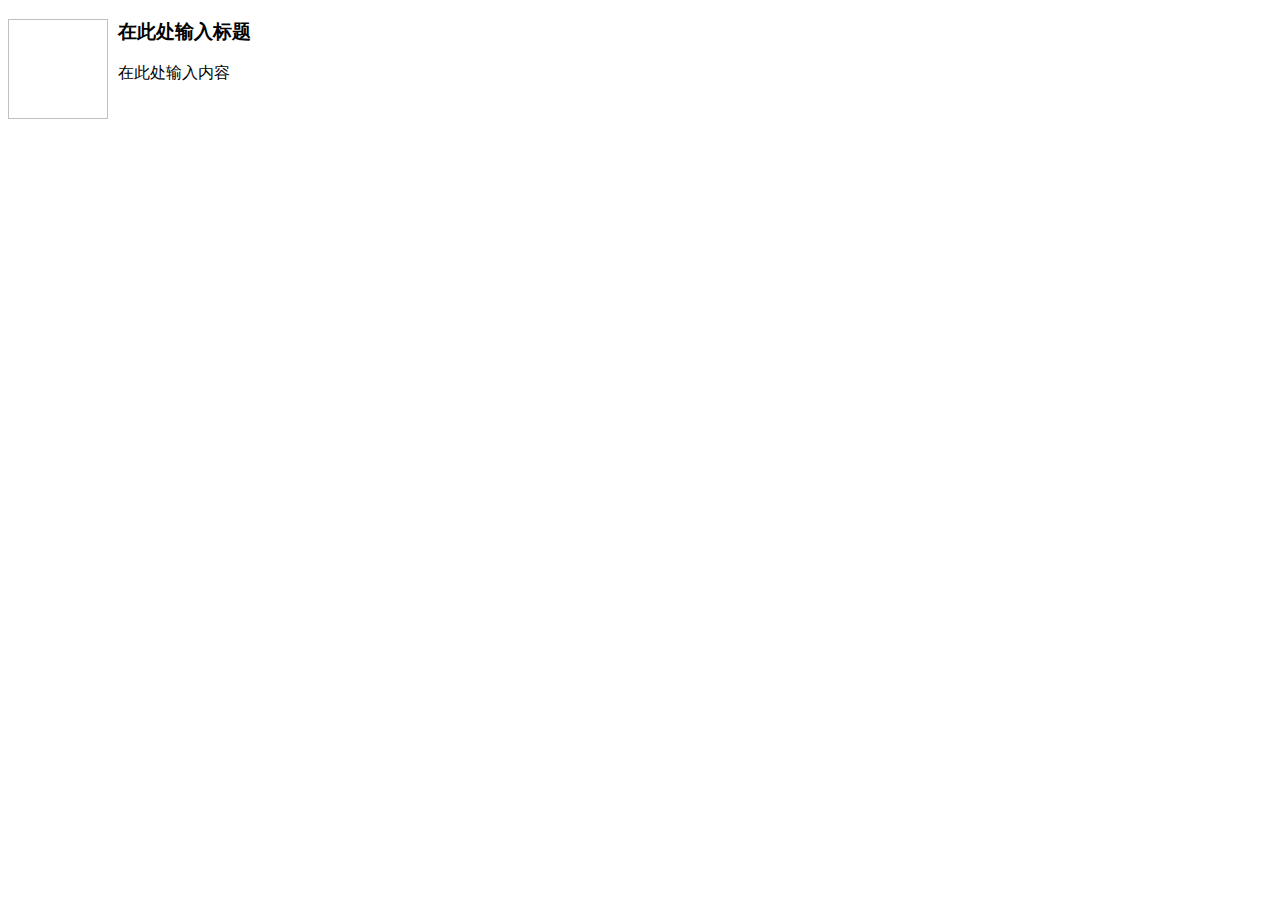
<file: web/editor/plugins/template/html/1.html>
<!doctype html>
<html>
<head>
	<meta charset="utf-8" />
</head>
<body>
	<h3>
		<img align="left" height="100" style="margin-right: 10px" width="100" />在此处输入标题
	</h3>
	<p>
		在此处输入内容
	</p>
</body>
</html>
</file>
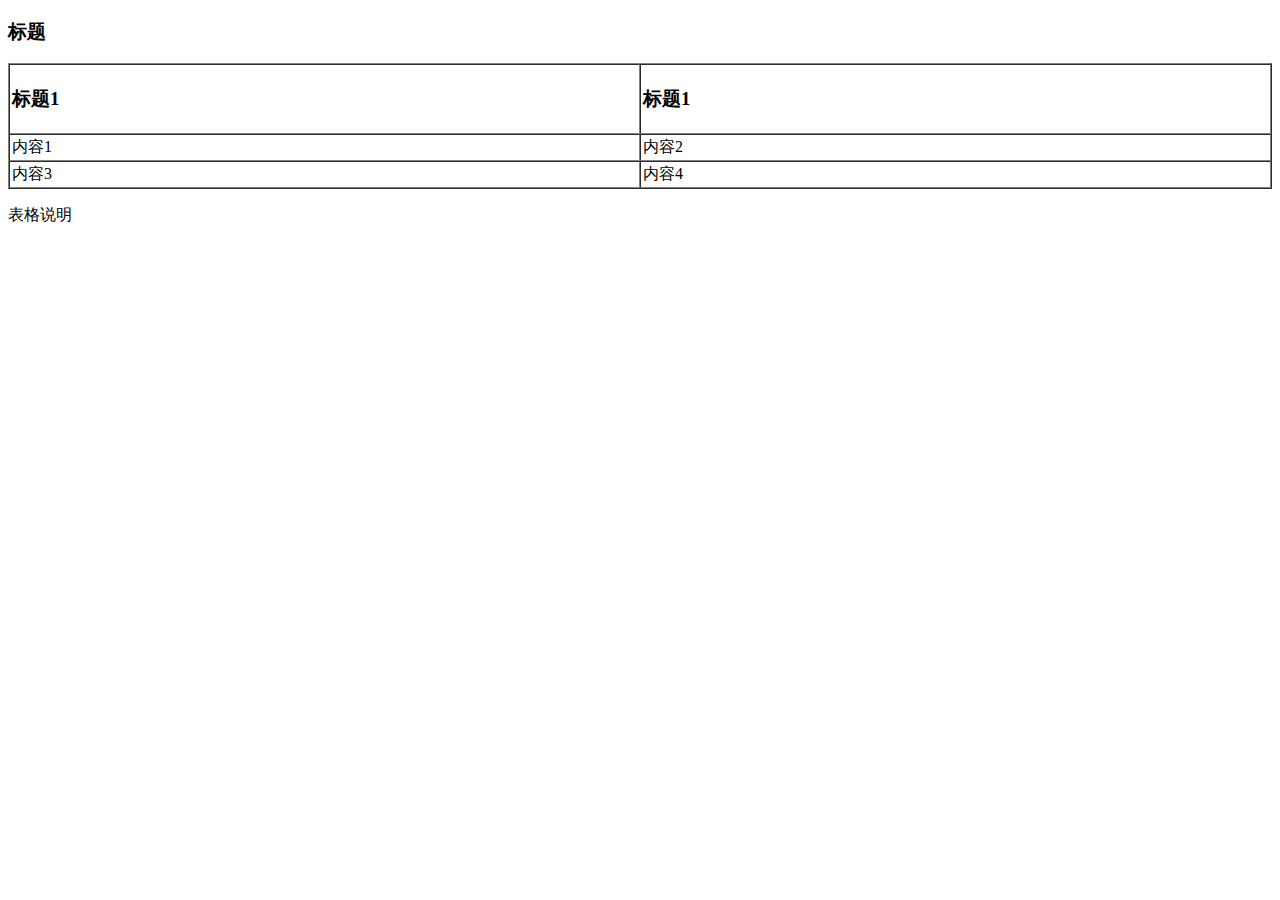
<file: web/editor/plugins/template/html/2.html>
<!doctype html>
<html>
<head>
	<meta charset="utf-8" />
</head>
<body>
	<h3>
		标题
	</h3>
	<table style="width:100%;" cellpadding="2" cellspacing="0" border="1">
		<tbody>
			<tr>
				<td>
					<h3>标题1</h3>
				</td>
				<td>
					<h3>标题1</h3>
				</td>
			</tr>
			<tr>
				<td>
					内容1
				</td>
				<td>
					内容2
				</td>
			</tr>
			<tr>
				<td>
					内容3
				</td>
				<td>
					内容4
				</td>
			</tr>
		</tbody>
	</table>
	<p>
		表格说明
	</p>
</body>
</html>
</file>
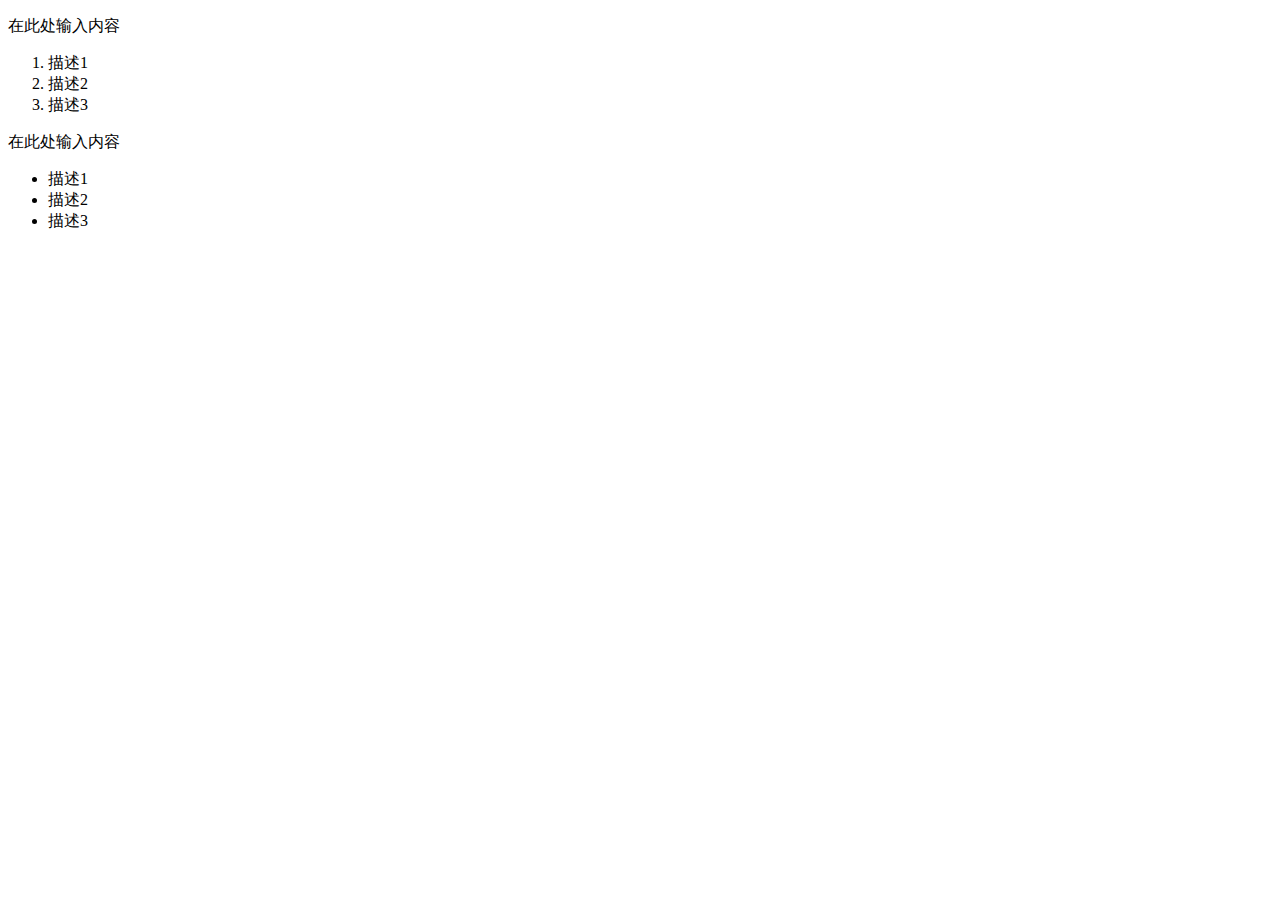
<file: web/editor/plugins/template/html/3.html>
<!doctype html>
<html>
<head>
	<meta charset="utf-8" />
</head>
<body>
	<p>
		在此处输入内容
	</p>
	<ol>
		<li>
			描述1
		</li>
		<li>
			描述2
		</li>
		<li>
			描述3
		</li>
	</ol>
	<p>
		在此处输入内容
	</p>
	<ul>
		<li>
			描述1
		</li>
		<li>
			描述2
		</li>
		<li>
			描述3
		</li>
	</ul>
</body>
</html>
</file>
